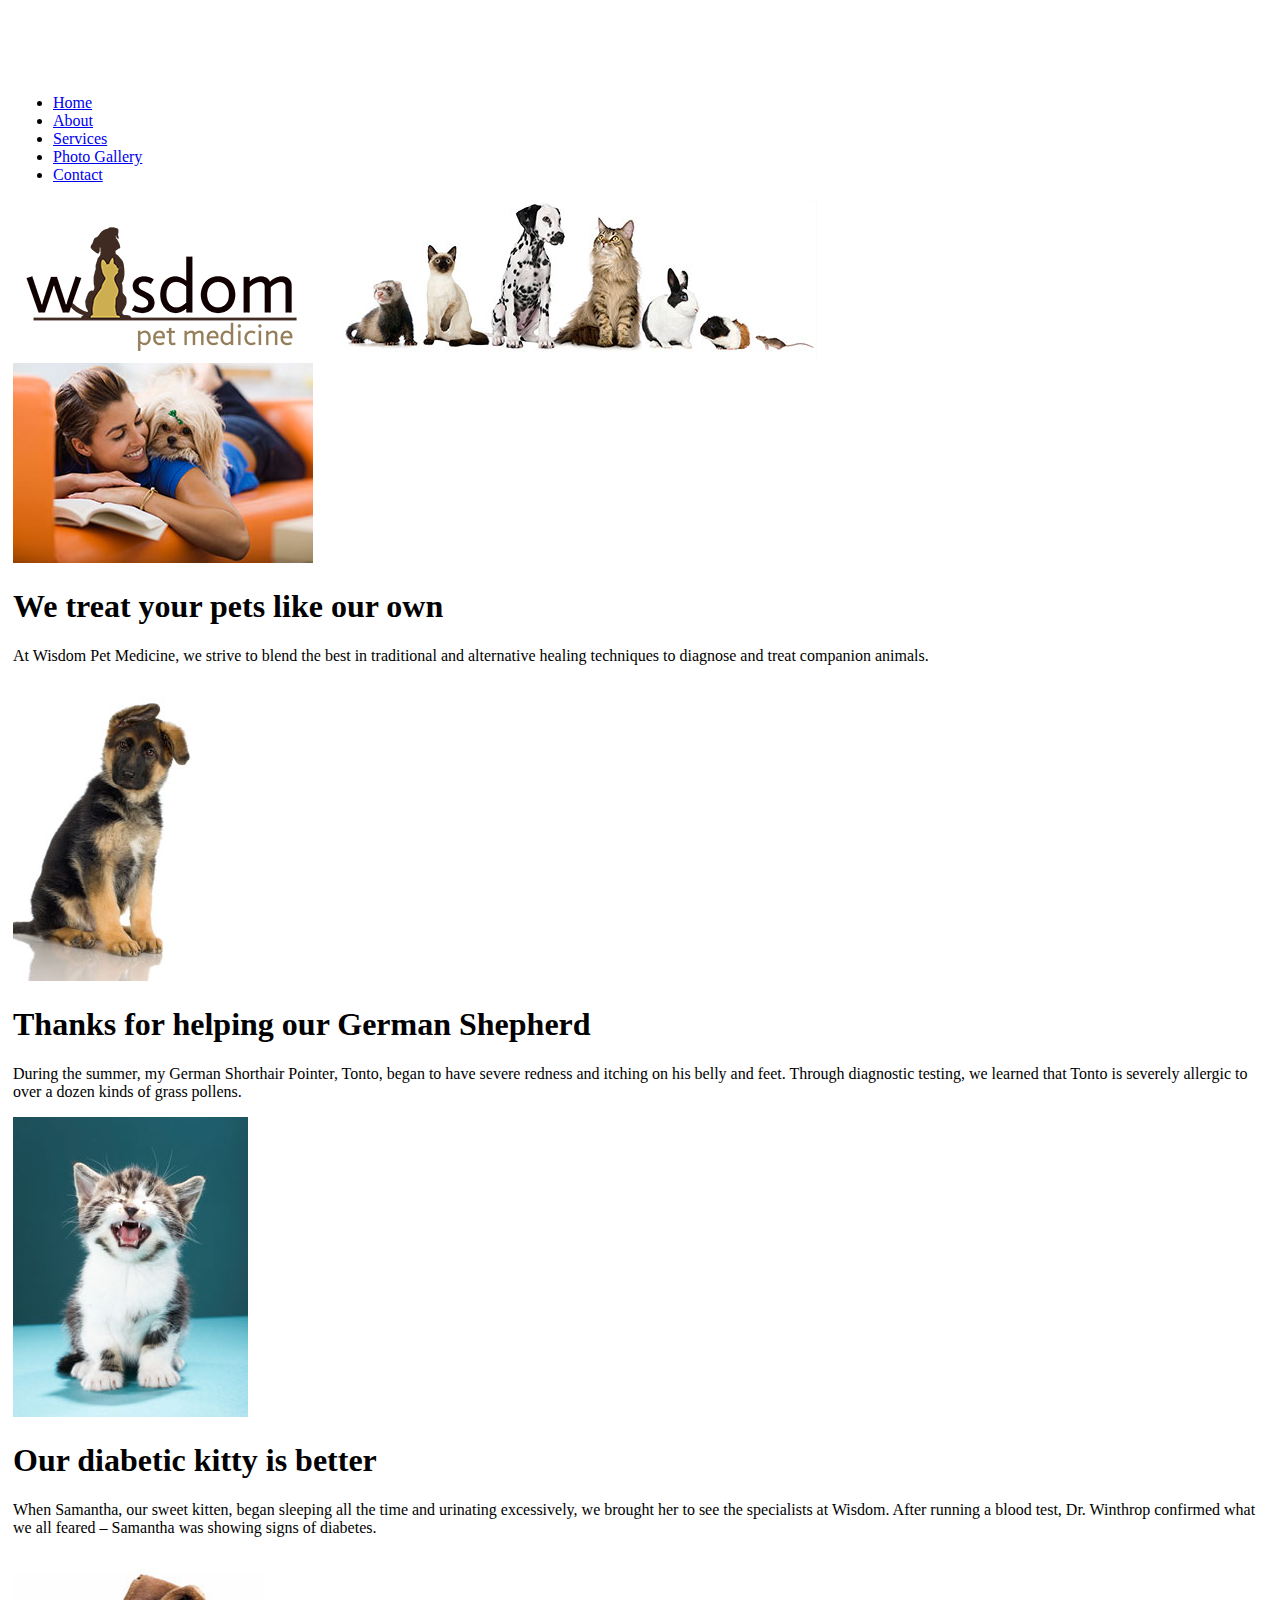
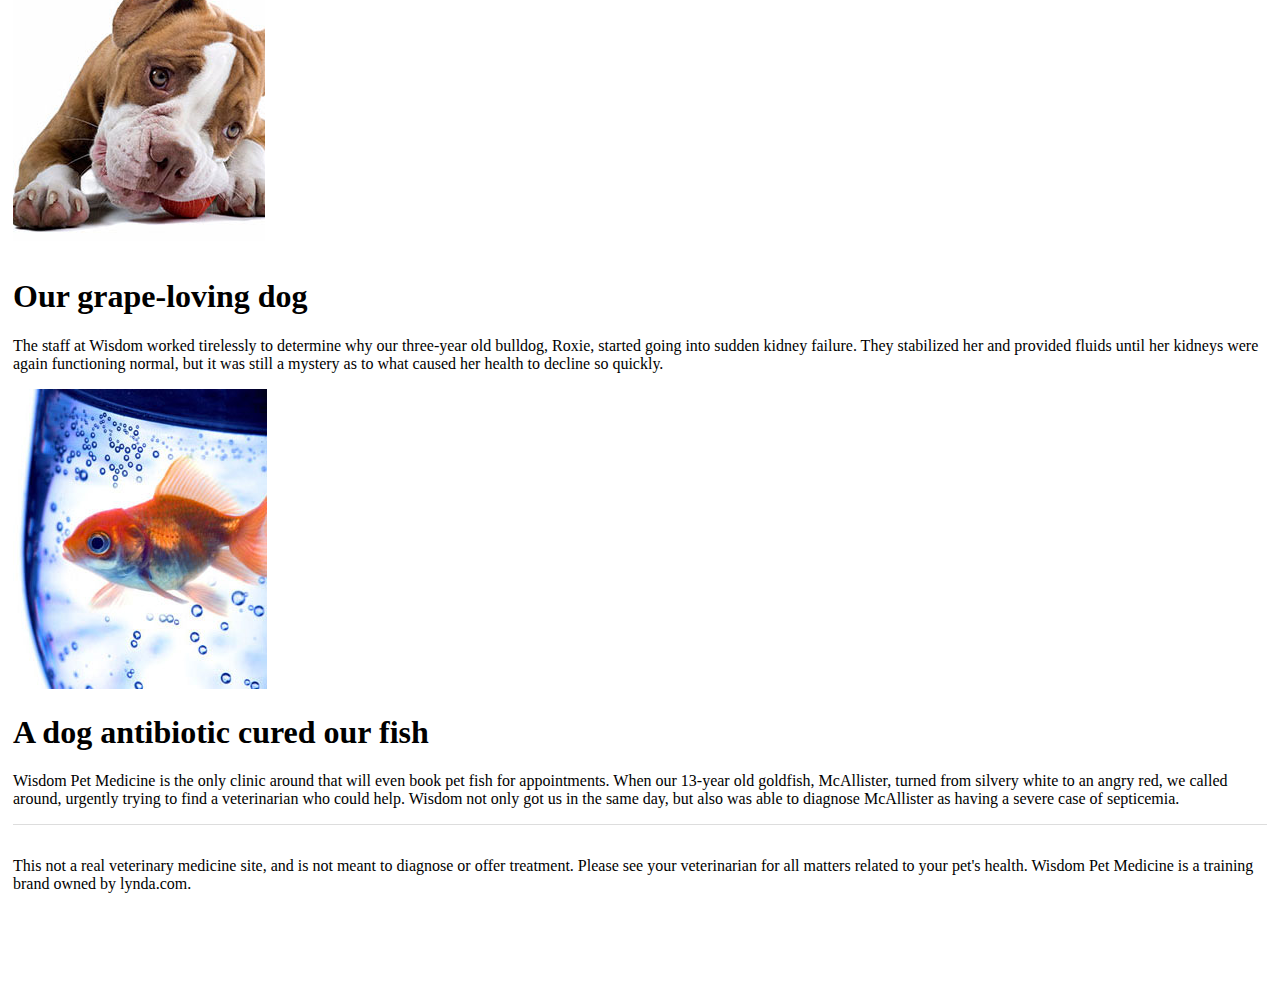
<file: index.html>
<!doctype html>
<html>
<head>
<meta charset="utf-8">
<title>Pet Medicine - Home</title>
<meta name="keywords" content="pet vaccinations, pet medical care, veterinary">
<meta name="description" content="At Wisdom Pet Medicine, we strive to blend the best in traditional and alternative healing techniques to diagnose and treat companion animals, including dogs, cats, birds, reptiles, rodents, and fish.">
<meta name="viewport" content="width=device-width, initial-scale=1">
<link href="css/styles.css" rel="stylesheet" type="text/css">
</head>

<body>
<div class="container">
        <ul>
          <li><a href="index.html">Home</a></li>
          <li><a href="#">About</a></li>
          <li><a href="service.html">Services</a></li>   
          <li><a href="#">Photo Gallery</a></li>
          <li><a href="#">Contact</a></li>
        </ul>
      
     
    <header>
        	<a href="index.html"><img src="img/logo.png" alt="pet medicine logo"/></a>
			<img src="img/animals.jpg" alt="row of animals"/> 
    </header>

      <img src="img/jumbotron.jpg" alt="woman with dog on couch">
      <h1>We treat your pets like our own</h1>
      <p>At Wisdom Pet Medicine, we strive to blend the best in traditional and alternative healing techniques to diagnose and treat companion animals.</p>
    
      <article>
          <img src="img/gsd.jpg" alt="German Shepherd dog"/>
          <h1>Thanks for helping our German Shepherd</h1>
          <p>During the summer, my German Shorthair Pointer, Tonto, began to have severe redness and itching on his belly and feet. Through diagnostic testing, we learned that Tonto is severely allergic to over a dozen kinds of grass pollens.</p>
      </article>
      <article>
        <img src="img/kitten.jpg" alt="Kitten meowing"/> 
        <h1>Our diabetic kitty is better</h1>
        <p>When Samantha, our sweet kitten, began sleeping all the time and urinating excessively, we brought her to see the specialists at Wisdom. After running a blood test, Dr. Winthrop confirmed what we all feared – Samantha was showing signs of diabetes.</p>
      </article>
      <article>
          <img src="img/bulldog.jpg" alt="Bulldog"/> 
         <h1>Our grape-loving dog</h1>
         <p>The staff at Wisdom worked tirelessly to determine why our three-year old bulldog, Roxie, started going into sudden kidney failure. They stabilized her and provided fluids until her kidneys were again functioning normal, but it was still a mystery as to what caused her health to decline so quickly.</p>
      </article>
      <article>
         <img src="img/goldfish.jpg" alt="Goldfish"/> 
         <h1>A dog antibiotic cured our fish</h1>
         <p>Wisdom Pet Medicine is the only clinic around that will even book pet fish for appointments. When our 13-year old goldfish, McAllister, turned from silvery white to an angry red, we called around, urgently trying to find a veterinarian who could help. Wisdom not only got us in the same day, but also was able to diagnose McAllister as having a severe case of septicemia. </p>
       </article>
    
    <footer>This not a real veterinary medicine site, and is not meant to diagnose or offer treatment. Please see your veterinarian for all matters related to your pet's health. Wisdom Pet Medicine is a training brand owned by lynda.com.</footer>
</div>
</body>
</html>
</file>
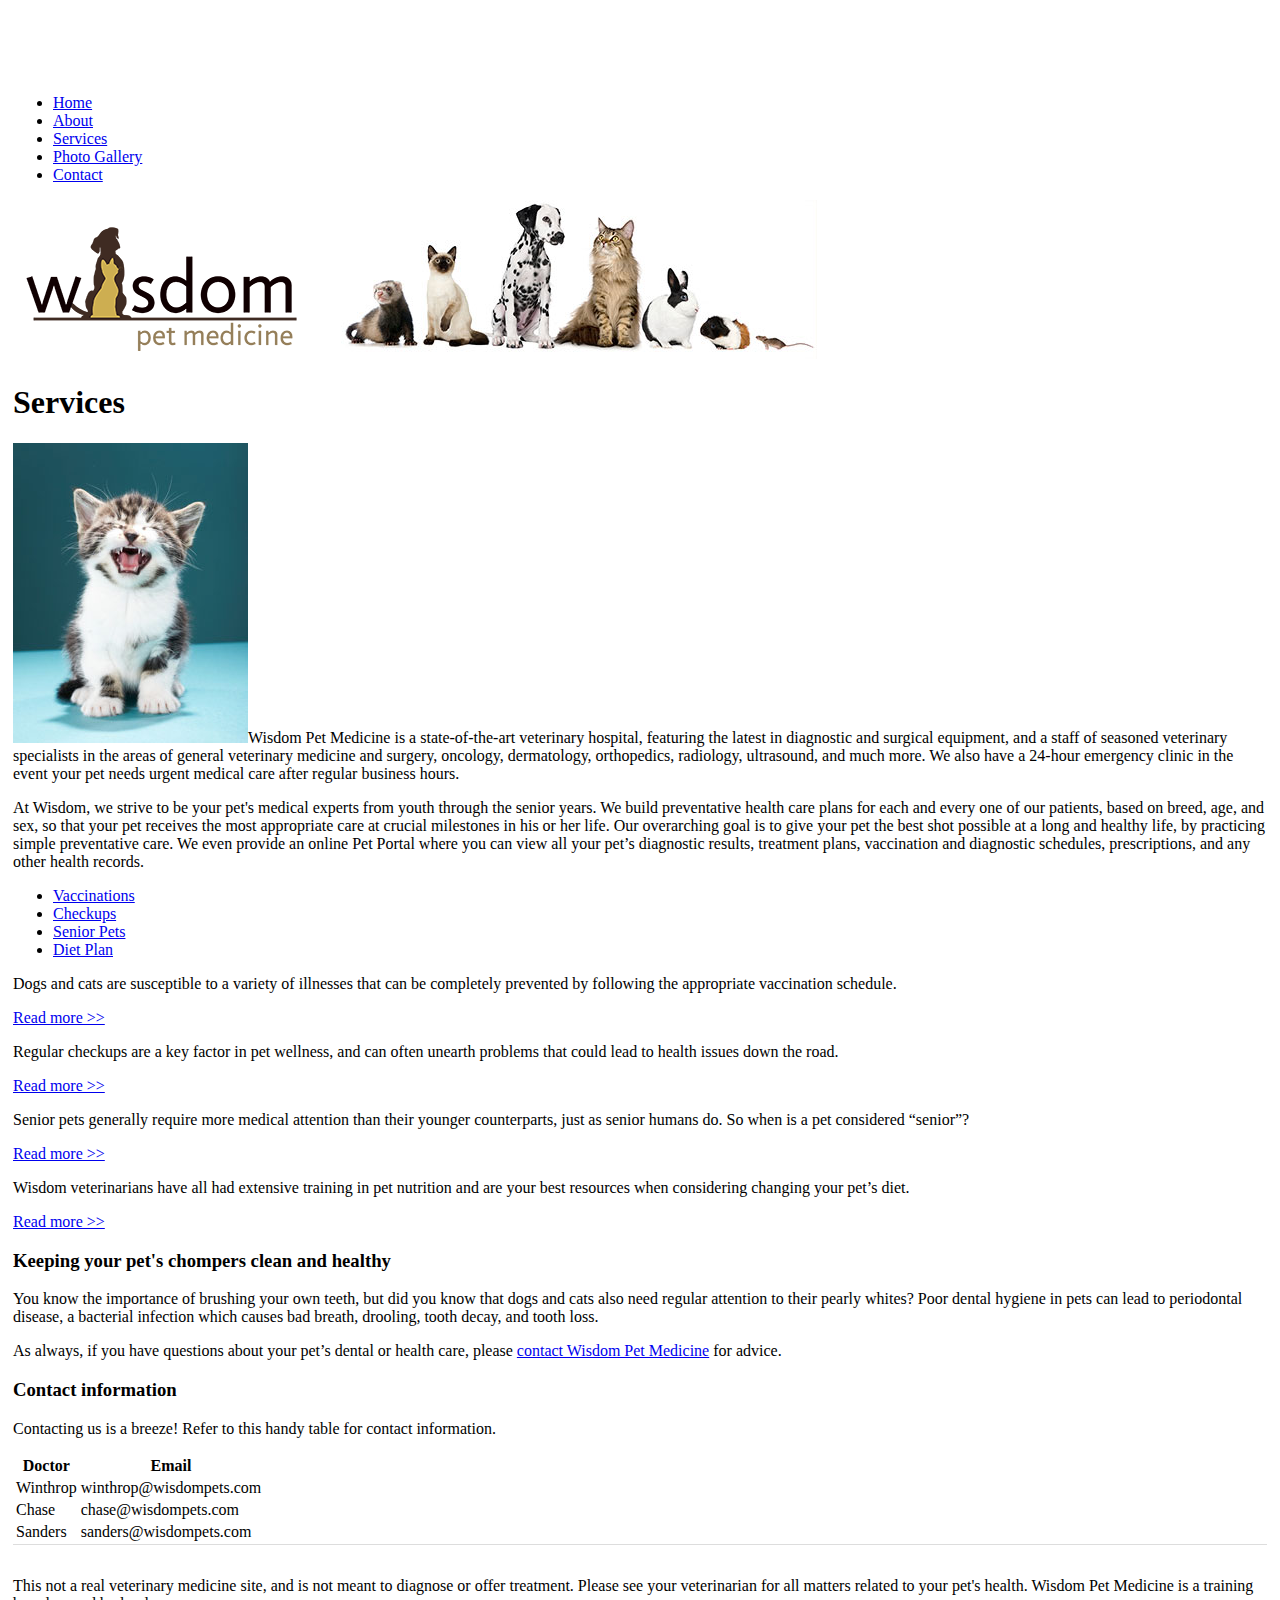
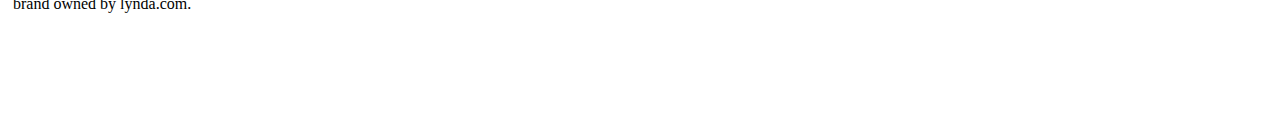
<file: services.html>
<!doctype html>
<head>
<meta charset="utf-8">
<title>Pet Medicine - Services</title>
<meta name="keywords" content="pet vaccinations, pet medical care, veterinary, pet care">
<meta name="description" content="At Wisdom Pet Medicine, we strive to blend the best in traditional and alternative healing techniques to diagnose and treat companion animals, including dogs, cats, birds, reptiles, rodents, and fish.">
<meta name="viewport" content="width=device-width, initial-scale=1">

<link href="css/styles.css" rel="stylesheet" type="text/css">
</head>

<body>
<div class="container">
    <nav class="primary">
          <ul>
            <li><a href="index.html">Home</a></li>
            <li><a href="#">About</a></li>
            <li><a href="#">Services</a></li>
            <li><a href="#">Photo Gallery</a></li>
            <li><a href="#">Contact</a></li>
          </ul>
    </nav>
	  
	  <header>
	  	<a href="index.html"><img src="img/logo.png" alt="petmedlogo"></a>
	  	<img src="img/animals.jpg" alt="row of animals">
	  </header>
    
      <article>
        <h1>Services</h1>
        <p><img src="img/kitten.jpg">Wisdom Pet Medicine is a state-of-the-art veterinary hospital,   featuring the latest in diagnostic and surgical equipment, and a staff   of seasoned veterinary specialists in the areas of general veterinary   medicine and surgery, oncology, dermatology, orthopedics, radiology,   ultrasound, and much more. We also have a 24-hour emergency clinic in   the event your pet needs urgent medical care after regular business   hours.</p>
        <p>At Wisdom, we strive to be your pet's medical experts from youth   through the senior years. We build preventative health care plans for   each and every one of our patients, based on breed, age, and sex, so   that your pet receives the most appropriate care at crucial milestones   in his or her life. Our overarching goal is to give your pet the best   shot possible at a long and healthy life, by practicing simple   preventative care. We even provide an online Pet Portal where you can   view all your pet&rsquo;s diagnostic results, treatment plans, vaccination and   diagnostic schedules,  prescriptions, and any other health records.</p>
        <ul>
        	<li><a href="#vacc">Vaccinations</a></li>
        	<li><a href="#checkups">Checkups</a></li>
        	<li><a href="#senior">Senior Pets</a></li>
        	<li><a href="#diet">Diet Plan</a></li>
        </ul>
        
            <div id="vacc">
             <p>Dogs and cats are susceptible to a variety of illnesses that can be completely prevented by following the appropriate vaccination schedule.</p>
             <p><a href="#">Read more >></a></p>
            </div>

             
            <div id="checkups">
             <p>Regular checkups are a key factor in pet wellness, and can often unearth problems that could lead to health issues down the road.</p>
             <p><a href="#">Read more >></a></p>
            </div>

             
            <div id="senior">
             <p>Senior pets generally require more medical attention than their younger counterparts, just as senior humans do. So when is a pet considered “senior”?</p>
             <p><a href="#">Read more >></a></p>
            </div>

             
            <div id="diet">
             <p>Wisdom veterinarians have all had extensive training in pet nutrition and are your best resources when considering changing your pet’s diet.</p>
             <p><a href="#">Read more >></a></p>
            </div>
        
        </article>

      <aside>
          <h3>Keeping your pet's chompers clean and healthy</h3>
          <p>You know the importance of brushing your own teeth, but did you know that dogs and cats also need regular attention to their pearly whites? Poor dental hygiene in pets can lead to periodontal disease, a bacterial infection which causes bad breath, drooling, tooth decay, and tooth loss.</p>
          <p>As always, if you have questions about your pet’s dental or health care, please <a href="#">contact Wisdom Pet Medicine</a> for advice.</p>
          <h3>Contact information</h3>
          <p>Contacting us is a breeze! Refer to this handy table for contact information.</p>
      
 <table>
  <tbody>
    <tr>
      <th>Doctor</th>
      <th>Email</th>
    </tr>
    <tr>
      <td>Winthrop</td>
      <td>winthrop@wisdompets.com</td>
    </tr>
    <tr>
      <td>Chase</td>
      <td>chase@wisdompets.com</td>
    </tr>
    <tr>
      <td>Sanders</td>
      <td>sanders@wisdompets.com</td>
    </tr>
  </tbody>
</table>

		
      </aside>
    
  <footer>This not a real veterinary medicine site, and is not meant to diagnose or offer treatment. Please see your veterinarian for all matters related to your pet's health. Wisdom Pet Medicine is a training brand owned by lynda.com.</footer>
</div>
</body>
</html>
</file>
<file: css/styles.css>
@charset "utf-8";

body {
	padding: 70px 5px;
	font-family: Baskerville, "Palatino Linotype", Palatino, "Century Schoolbook L", "Times New Roman", "serif";
}

footer {
	padding: 2em 0;
	border-top: 1px solid #dddddd;
}
</file>
